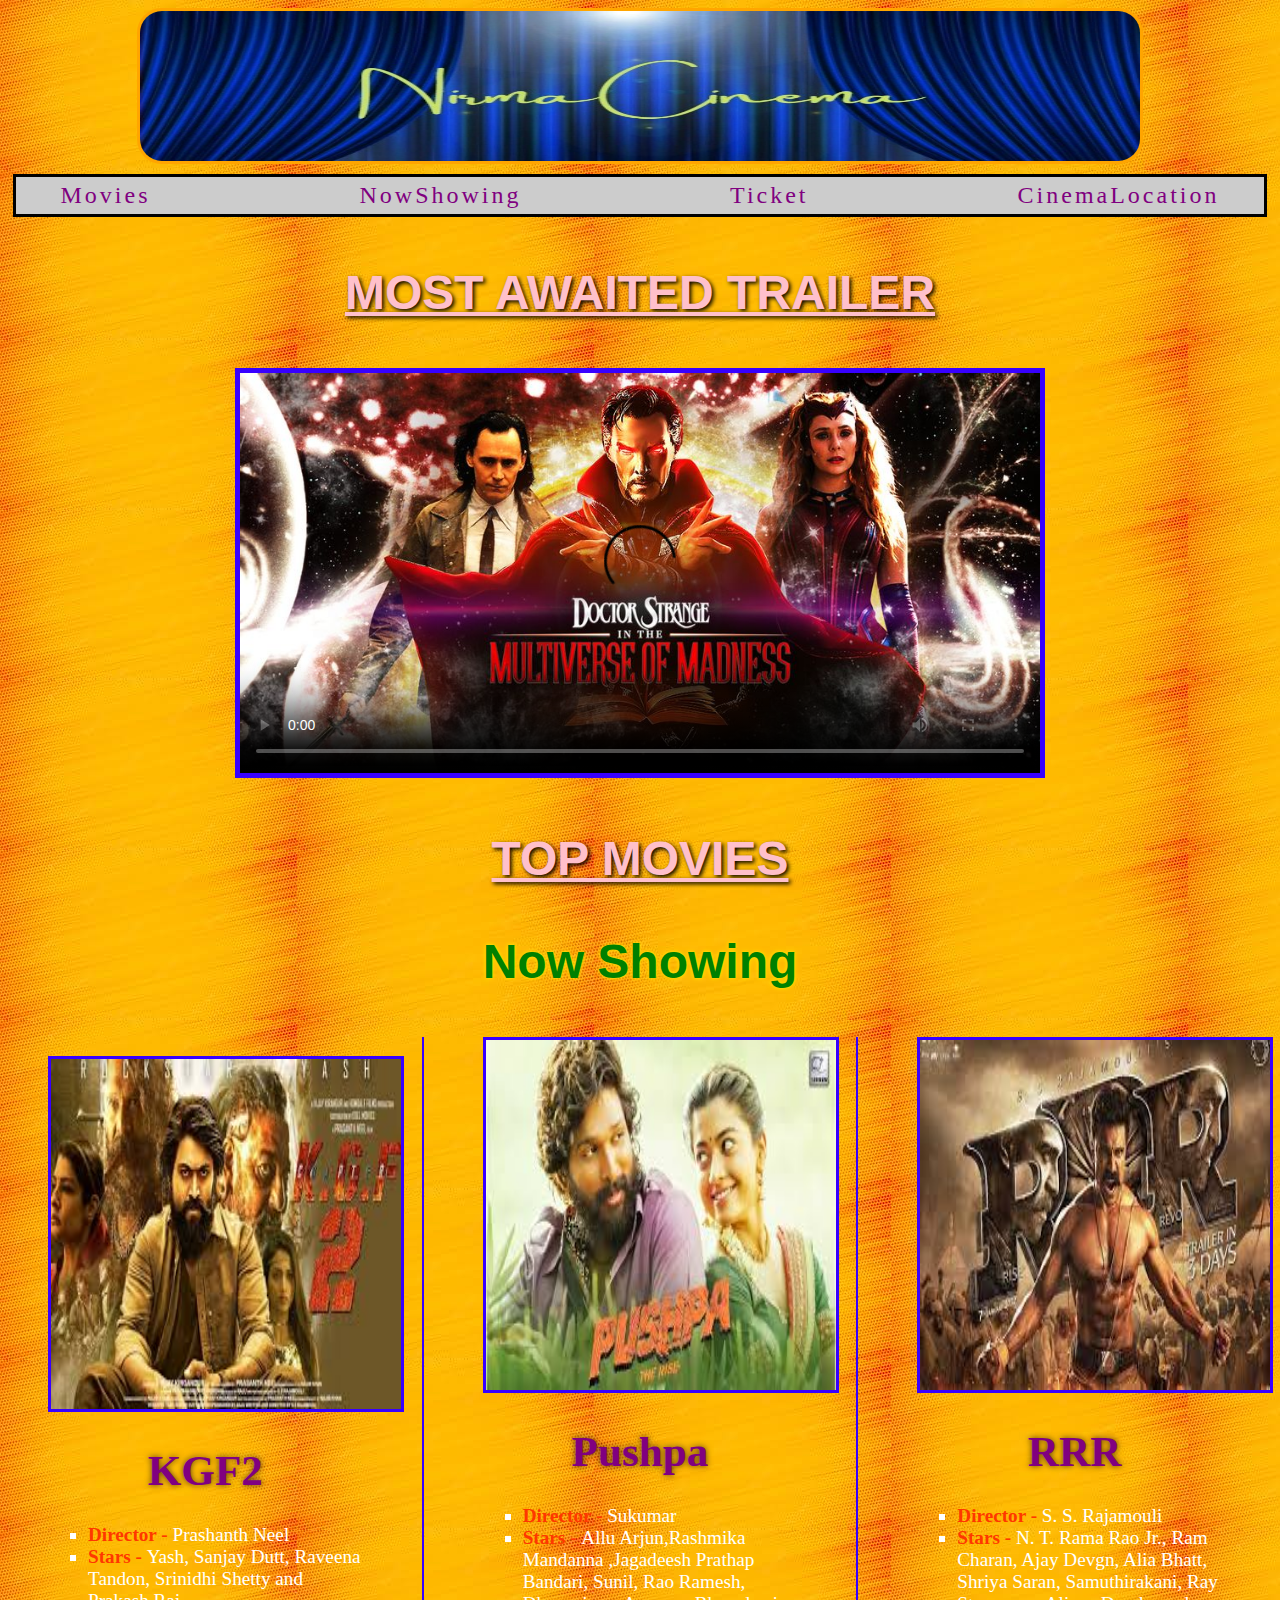
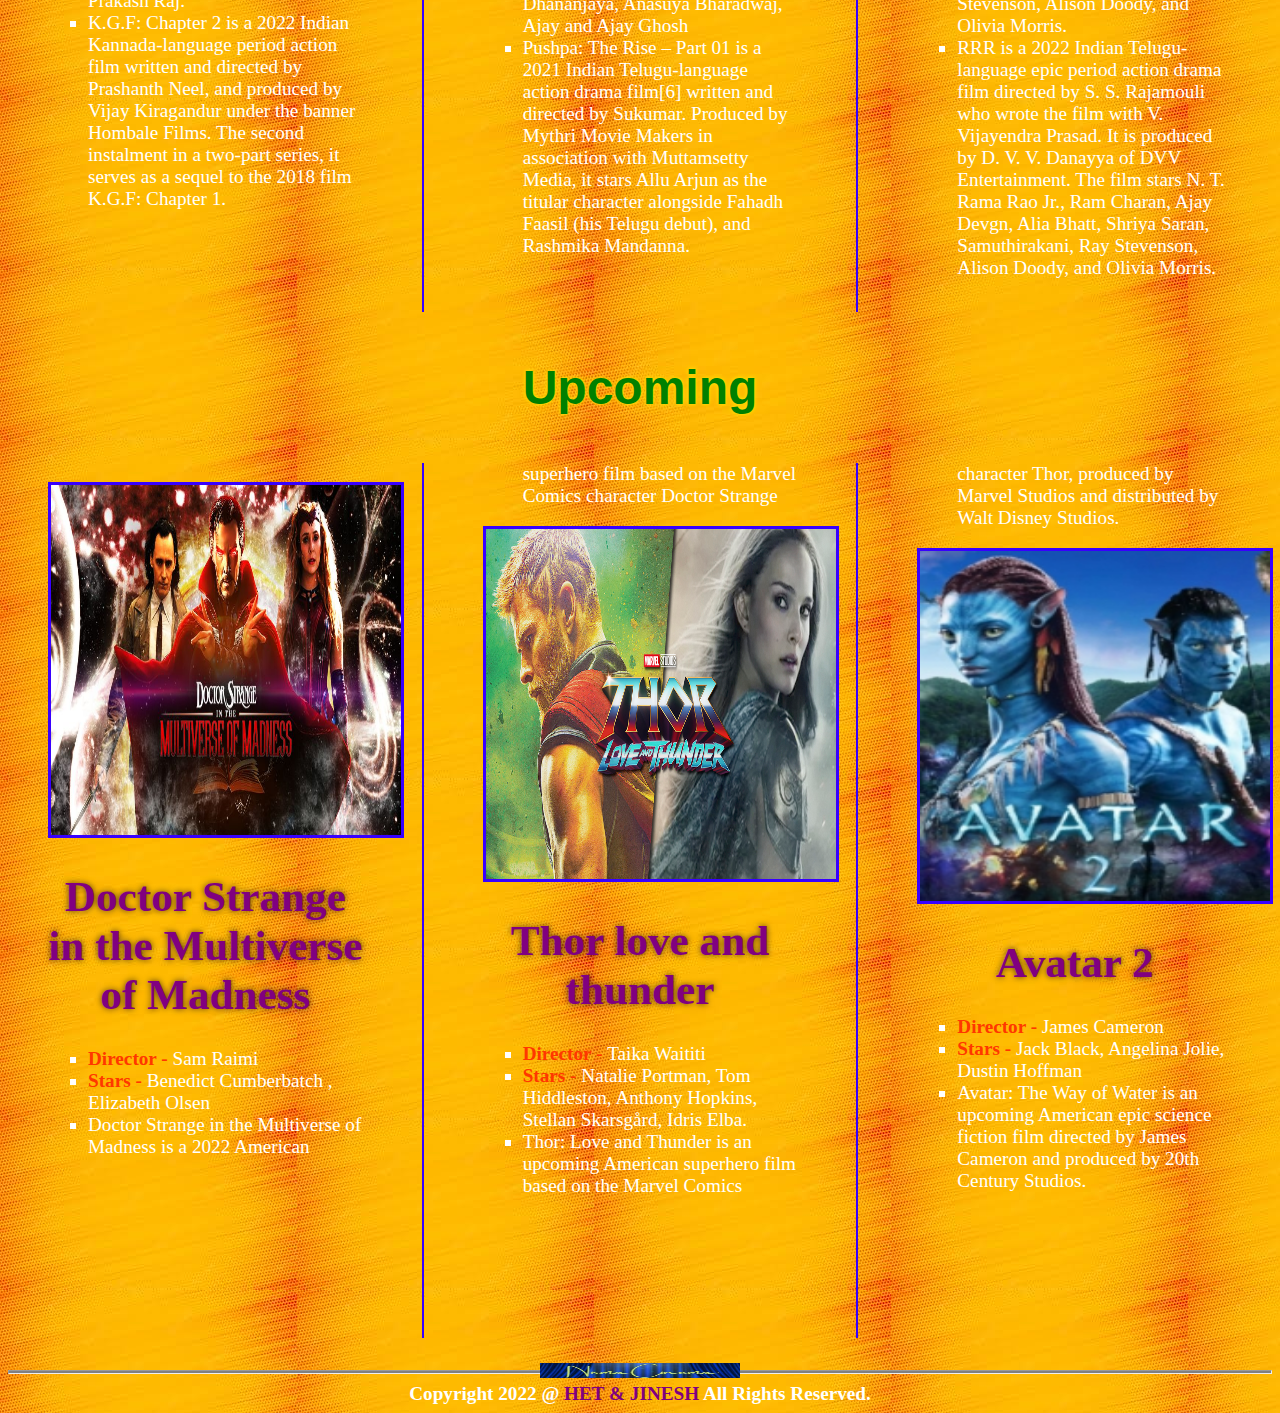
<file: Html/Index.html>
<!doctype html>

<html lang="en">
<head>
    <meta charset="UTF-8">
    <title>Animated Cinema</title>
    <link href="../CSS/CommonCSS.css" type="text/css" rel="stylesheet" />
    <link href="../CSS/MoviesCSS.css" type="text/css" rel="stylesheet" />
</head>
<body>
    <header>
        <img class="Banner" title="Banner" src="../Images/banner2.jpg" alt="Nirma Cinema Banner">
        <!--<iframe src="https://ia801400.us.archive.org/33/items/Q2_COMEDYCARTOON/custard_pie_capers.mp3" class="Music"></iframe>-->
    </header>
    <nav>
        <a href="Index.html" class="MoviesPage">Movies</a>
        <a href="NowShowing.html" class="NowShowingPage">NowShowing</a>
        <a href="TicketPage.html" class="TicketPage">Ticket</a>
        <a href="CinemaLocationPage.html" class="CinemaLocationPage">CinemaLocation</a>
    </nav>
    <p class="Heading1">Most Awaited Trailer</p>
    <video id="Trailer" height="460" width="810" controls poster="../Images/dr-strange-multi-verse-of-madness.jpg">
        <source src="https://www.youtube.com/watch?v=aWzlQ2N6qqg" type="video/mp4">
    </video>
    <br>
    <!--<input onclick="Unmute()" type="image" id="Unmute" src="../Images/icon-unmute.png" alt="UnMuteButton">
    <input onclick="Mute()" type="image" id="Mute" src="../Images/icon-mute.png" alt="MuteButton">
    <button onclick="Pause_Play()" type="button" id="Pause_Play">Pause Video</button>-->
    <p class="Heading1">Top Movies</p>
    <p class="Heading2">Now Showing</p>
    <div class="Movies">
        <figure>
            <a href="https://www.youtube.com/watch?v=Qah9sSIXJqk"><img title="KGF2" src="../Images/kgf2.jpg" alt="KGF2 Movie Poster" class="SizeofMoviePoster"></a>
            <figcaption>
                <h3 class="Heading3" onclick="ChangeVideo(0)"><a href="https://www.youtube.com/watch?v=Qah9sSIXJqk">KGF2</a></h3>
                    <ul>
                        <li><span class="SmallHeading">Director - </span>Prashanth Neel</li>
                        <li><span class="SmallHeading">Stars - </span>Yash, Sanjay Dutt, Raveena Tandon, Srinidhi Shetty and Prakash Raj.</li>
                        <li>K.G.F: Chapter 2 is a 2022 Indian Kannada-language period action film written and directed by Prashanth Neel, and produced by Vijay Kiragandur under the banner Hombale Films. The second instalment in a two-part series, it serves as a sequel to the 2018 film K.G.F: Chapter 1.</li>
                    </ul>
            </figcaption>
        </figure>
        <figure>
            <a href="https://www.youtube.com/watch?v=Gs9TQr1D9Ps"><img title="Pushpa" src="../Images/Pushpa.jpg" alt="Pushpa Movie Poster" class="SizeofMoviePoster"></a>
            <figcaption>
                <h3 class="Heading3" onclick="ChangeVideo(1)"><a href="https://www.youtube.com/watch?v=Gs9TQr1D9Ps">Pushpa</a></h3>
                    <ul>
                        <li><span class="SmallHeading">Director - </span>Sukumar</li>
                        <li><span class="SmallHeading">Stars - </span>Allu Arjun,Rashmika Mandanna ,Jagadeesh Prathap Bandari, Sunil, Rao Ramesh, Dhananjaya, Anasuya Bharadwaj, Ajay and Ajay Ghosh </li>
                        <li>Pushpa: The Rise – Part 01 is a 2021 Indian Telugu-language action drama film[6] written and directed by Sukumar. Produced by Mythri Movie Makers in association with Muttamsetty Media, it stars Allu Arjun as the titular character alongside Fahadh Faasil (his Telugu debut), and Rashmika Mandanna.</li>
                    </ul>
            </figcaption>
        </figure>
        <figure>
            <a href="https://www.youtube.com/watch?v=NgBoMJy386M"><img title="RRR" src="../Images/RRR.jpg" alt="RRR Movie Poster" class="SizeofMoviePoster"></a>
            <figcaption>
                <h3 class="Heading3" onclick="ChangeVideo(2)"><a href="https://www.youtube.com/watch?v=NgBoMJy386M">RRR</a></h3>
                    <ul>
                        <li><span class="SmallHeading">Director - </span>S. S. Rajamouli</li>
                        <li><span class="SmallHeading">Stars - </span>N. T. Rama Rao Jr., Ram Charan, Ajay Devgn, Alia Bhatt, Shriya Saran, Samuthirakani, Ray Stevenson, Alison Doody, and Olivia Morris.</li>
                        <li>RRR is a 2022 Indian Telugu-language epic period action drama film directed by S. S. Rajamouli who wrote the film with V. Vijayendra Prasad. It is produced by D. V. V. Danayya of DVV Entertainment. The film stars N. T. Rama Rao Jr., Ram Charan, Ajay Devgn, Alia Bhatt, Shriya Saran, Samuthirakani, Ray Stevenson, Alison Doody, and Olivia Morris.</li>
                    </ul>
            </figcaption>
        </figure>
    </div>
    <p class="Heading2">Upcoming</p>
    <div class="Movies">
        <figure>
            <a href="https://www.youtube.com/watch?v=aWzlQ2N6qqgr"><img title="Doctor Strange in the Multiverse of Madness" src="../Images/dr-strange-multi-verse-of-madness.jpg" alt="Doctor Strange in the Multiverse of Madness Movie Poster" class="SizeofMoviePoster"></a>
            <figcaption>
                <h3 onclick="ChangeVideo(3)"><a href="https://www.youtube.com/watch?v=aWzlQ2N6qqgr">Doctor Strange in the Multiverse of Madness</a></h3>
                    <ul>
                        <li><span class="SmallHeading">Director - </span>Sam Raimi</li>
                        <li><span class="SmallHeading">Stars - </span> Benedict Cumberbatch , Elizabeth Olsen </li>
                        <li>Doctor Strange in the Multiverse of Madness is a 2022 American superhero film based on the Marvel Comics character Doctor Strange</li>
                    </ul>
            </figcaption>
        </figure>
        <figure>
            <a href="https://youtu.be/tgB1wUcmbbw"><img title="Thor love and thunder" src="../Images/thorloveandthunder.jpg" alt="Thor love and thunder" class="SizeofMoviePoster"></a>
            <figcaption>
                <h3 onclick="ChangeVideo(4)"><a href="https://youtu.be/tgB1wUcmbbw">Thor love and thunder</a></h3>
                    <ul>
                        <li><span class="SmallHeading">Director - </span>Taika Waititi</li>
                        <li><span class="SmallHeading">Stars - </span>Natalie Portman, Tom Hiddleston, Anthony Hopkins, Stellan Skarsgård, Idris Elba.</li>
                        <li>Thor: Love and Thunder is an upcoming American superhero film based on the Marvel Comics character Thor, produced by Marvel Studios and distributed by Walt Disney Studios.</li>
                    </ul>
            </figcaption>
        </figure>
        <figure>
            <a href="https://youtu.be/MknKGdvuYKo"><img title="Avatar2" src="../Images/avatar2.jpg" alt="Avatar2" class="SizeofMoviePoster"></a>
            <figcaption>
                <h3 onclick="ChangeVideo(10)"><a href="https://youtu.be/MknKGdvuYKo">Avatar 2</a></h3>
                    <ul>
                        <li><span class="SmallHeading">Director - </span>James Cameron</li>
                        <li><span class="SmallHeading">Stars - </span>Jack Black, Angelina Jolie, Dustin Hoffman</li>
                        <li>Avatar: The Way of Water is an upcoming American epic science fiction film directed by James Cameron and produced by 20th Century Studios.</li>
                    </ul>
            </figcaption>
        </figure>
    </div>
    <footer>
        <div class="Logo">
            <img class="Logo" title="Logo" src="../Images/logo1.jpg" alt="Nirma Cinema Logo">
        </div>
        <hr>Copyright 2022 @ <a href="DesignPage.html">HET & JINESH</a> All Rights Reserved.
    </footer>
    <script src="../JavaScript/Index.js"></script>
</body>
</html>
</file>
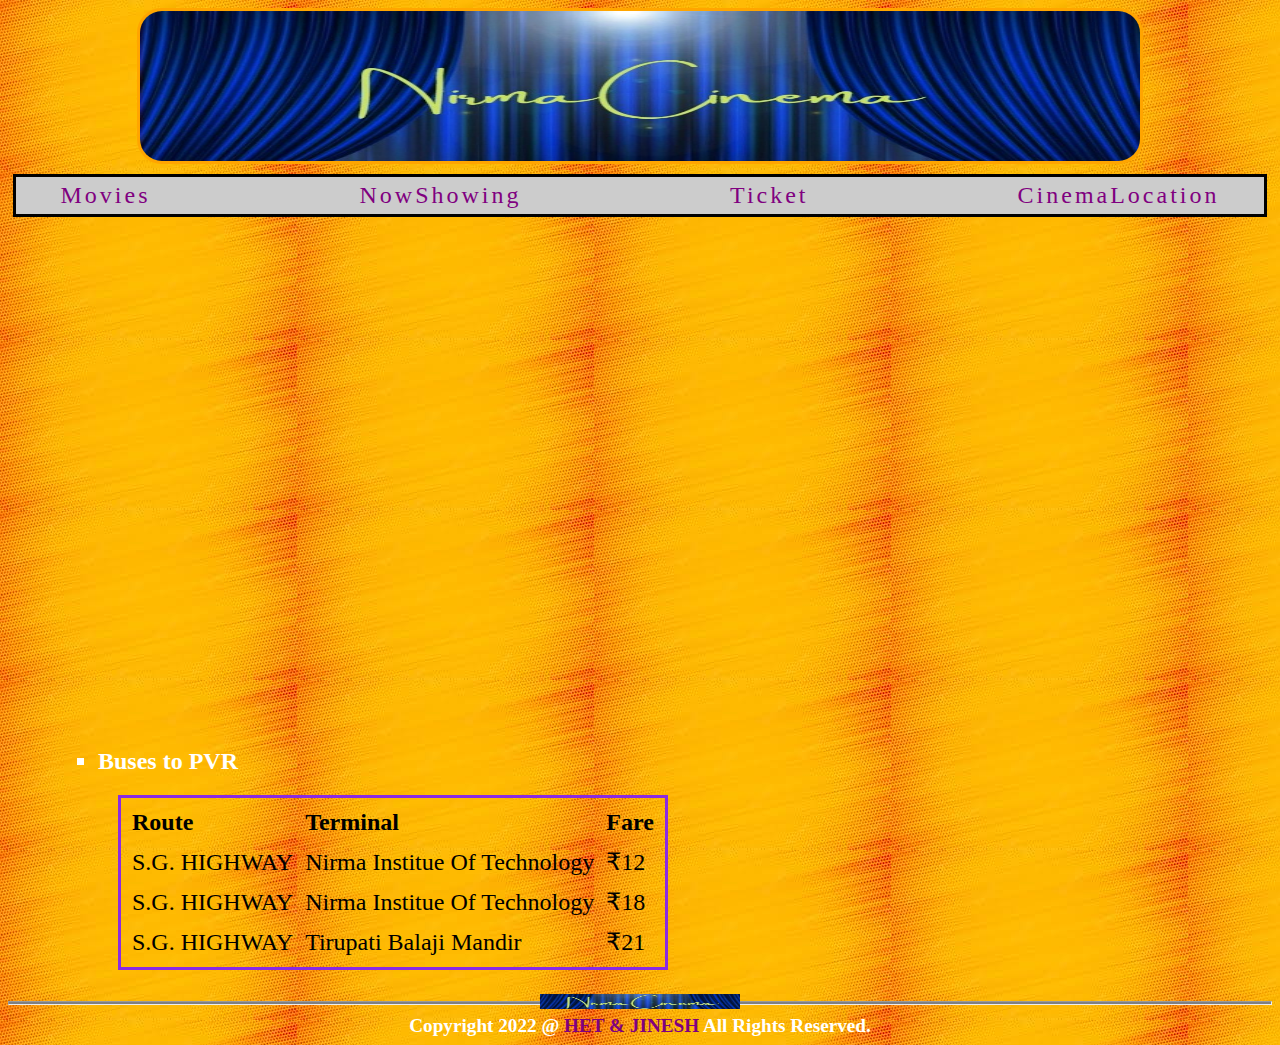
<file: Html/CinemaLocationPage.html>
<!doctype html>

<html lang="en">
<head>
    <meta charset="UTF-8">
    <title>Cinema Location</title>
    <link href="../CSS/CommonCSS.css" type="text/css" rel="stylesheet" />
    <link href="../CSS/CinemaLocationCSS.css" type="text/css" rel="stylesheet" />
</head>
<body>
    <header>
        <img class="Banner" title="Banner" src="../Images/banner2.jpg" alt="Animated Cinema Banner">
    </header>
    <nav>
        <a href="Index.html" class="MoviesPage">Movies</a>
        <a href="NowShowing.html" class="NowShowingPage">NowShowing</a>
        <a href="TicketPage.html" class="TicketPage">Ticket</a>
        <a href="CinemaLocationPage.html" class="CinemaLocationPage">CinemaLocation</a>
    </nav>
    <br>
    <iframe src="https://www.google.com/maps/embed?pb=!1m14!1m8!1m3!1d14685.258821052677!2d72.5159614!3d23.0489212!3m2!1i1024!2i768!4f13.1!3m3!1m2!1s0x0%3A0xe7b581adee84b98d!2sThe%20Acropolis!5e0!3m2!1sen!2sin!4v1651603171402!5m2!1sen!2sin" width="600" height="450" style="border:0;" allowfullscreen="" loading="lazy" referrerpolicy="no-referrer-when-downgrade"></iframe>
        <ul>
            <!--<li>
                MTR
                <p class="Detail">
                    Take N1 exit from East TST MTR Station and Follow directions as shown in the map.
                </p>
            </li>
            <li>
                Taxi
                <p class="Detail">
                    3/F, K11 Mall, 18 Hanoi Rd, Hong Kong    
                </p>
            </li>-->
            <li>
                Buses to PVR 
                    <table>
                        <tr>
                            <th>Route</th>
                            <th>Terminal</th>
                            <th>Fare</th>
                        </tr>
                        <tr>
                            <td>S.G. HIGHWAY</td>
                            <td>Nirma Institue Of Technology</td>
                            <td>₹12</td>
                        </tr>
                        <tr>
                            <td>S.G. HIGHWAY</td>
                            <td>Nirma Institue Of Technology</td>
                            <td>₹18</td>
                        </tr>
                        <tr>
                            <td>S.G. HIGHWAY</td>
                            <td>Tirupati Balaji Mandir</td>
                            <td>₹21</td>
                        </tr>
                        <!--<tr>
                            <td>208</td>
                            <td>BroadCast Drive</td>
                            <td>8.1$</td>
                        </tr>
                        <tr>
                            <td>41A</td>
                            <td>Cheung On</td>
                            <td>8.9$</td>
                        </tr>
                        <tr>
                            <td>81C</td>
                            <td>Yiu On</td>
                            <td>8.9$</td>
                        </tr>
                        <tr>
                            <td>98D</td>
                            <td>Hang Hau(North)</td>
                            <td>9.9$</td>
                        </tr>
                        <tr>
                            <td>234X</td>
                            <td>Bayview Garden</td>
                            <td>8.9$</td>
                        </tr>
                        <tr>
                            <td>270A</td>
                            <td>Sheung Shui</td>
                            <td>14.8$</td>
                        </tr>
                        <tr>
                            <td>281M</td>
                            <td>Sun Tin Wai</td>
                            <td>5.1$</td>
                        </tr>-->
                    </table>
            </li>
        </ul>
     <footer>
        <div class="Logo">
            <img class="Logo" title="Logo" src="../Images/logo1.jpg" alt="Nirma Cinema Logo">
        </div>
        <hr>Copyright 2022 @ <a href="DesignPage.html">HET & JINESH</a> All Rights Reserved.
    </footer>
</body>
</html>
</file>
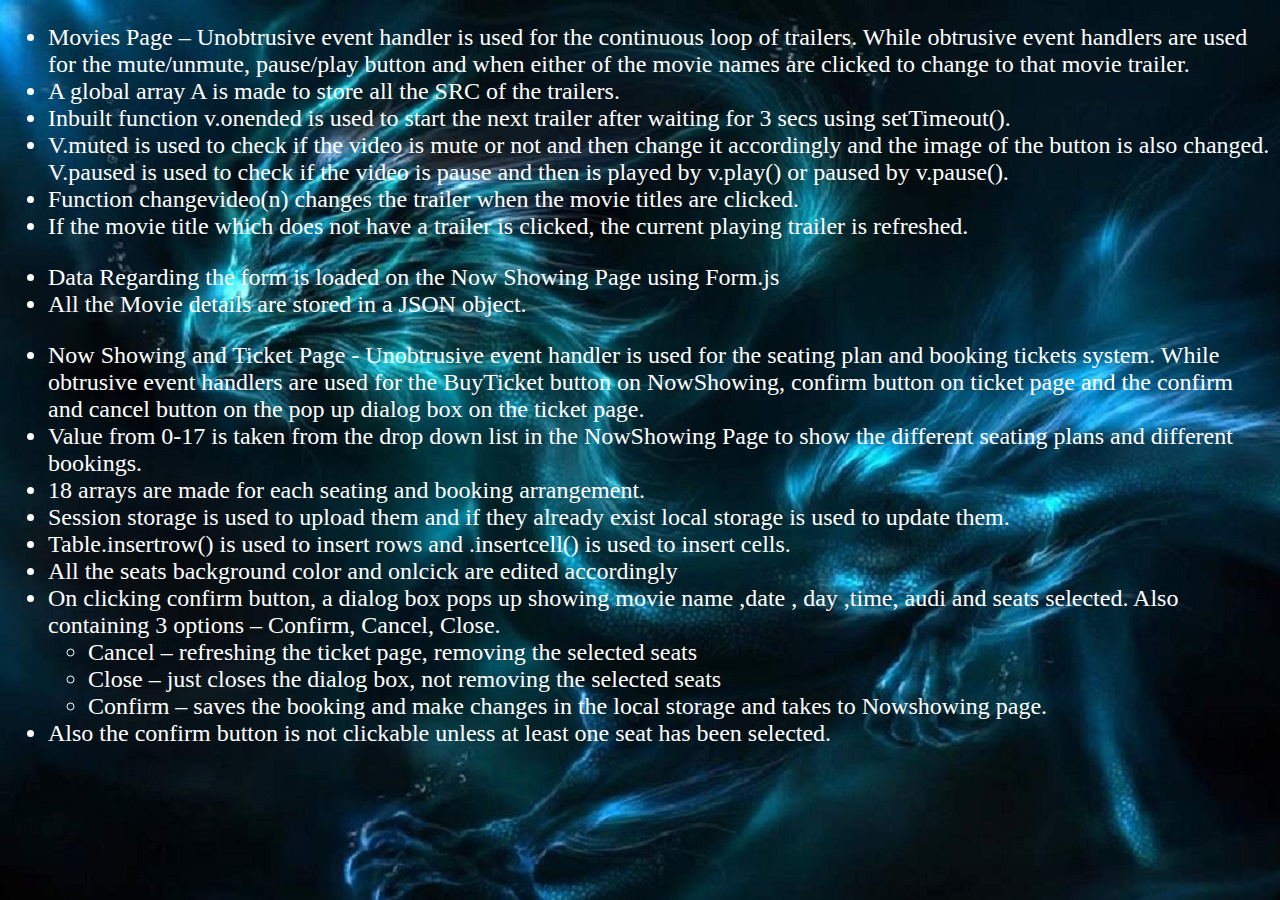
<file: Html/DesignPage.html>
<!doctype html>

<html lang="en">
<head>
    <meta charset="UTF-8">
    <title>Design Page</title>
    <style>
        html {
            font-size: 150%;
            font-weight: 500;
            color: white;
            background-image: url('../Images/wallpaper.jpg');
        }   
    </style>
</head>
<body>
    <ul>
        <li>Movies Page – Unobtrusive event handler is used for the continuous loop of trailers. While obtrusive event handlers are used for the mute/unmute, pause/play button and when either of the movie names are clicked to change to that movie trailer.</li>
        <li>A global array A is made to store all the SRC of the trailers.</li>
        <li>Inbuilt function v.onended is used to start the next trailer after waiting for 3 secs using setTimeout().</li>
        <li>V.muted is used to check if the video is mute or not and then change it accordingly and the image of the button is also changed. V.paused is used to check if the video is pause and then is played by v.play() or paused by v.pause().</li>
        <li>Function changevideo(n) changes the trailer when the movie titles are clicked.</li>
        <li>If the movie title which does not have a trailer is clicked, the current playing trailer is refreshed.</li>
    </ul>
    <ul>
        <li>Data Regarding the form is loaded on the Now Showing Page using Form.js</li>
        <li>All the Movie details are stored in a JSON object.</li>
    </ul>
    <ul>
        <li>Now Showing and Ticket Page - Unobtrusive event handler is used for the seating plan and booking tickets system. While obtrusive event handlers are used for the BuyTicket button on NowShowing, confirm button on ticket page and the confirm and cancel button on the pop up dialog box on the ticket page.</li>
        <li>Value from 0-17 is taken from the drop down list in the NowShowing Page to show the different seating plans and different bookings.</li>
        <li>18 arrays are made for each seating and booking arrangement.</li>
        <li>Session storage is used to upload them and if they already exist local storage is used to update them.</li>
        <li>Table.insertrow() is used to insert rows  and .insertcell() is used to insert cells.</li>
        <li>All the seats background color and onlcick  are edited accordingly</li>
        <li>On clicking confirm button, a dialog box pops up showing movie name ,date , day ,time, audi and seats selected. Also containing 3 options – Confirm, Cancel, Close.
        <ul>
            <li>Cancel – refreshing the ticket page, removing the selected seats</li>
            <li>Close – just closes the dialog box, not removing the selected seats</li>
            <li>Confirm – saves the booking and make changes in the local storage and takes to Nowshowing page.</li>
        </ul>
        </li>
        <li>Also the confirm button is not clickable unless at least one seat has been selected.</li>
    </ul>
    <!--
    <ul>
        <li>The Theme of the cinema is animated. Website wallpaper, music, movies and font is selected according to the theme.</li>
        <li>There are 5 HTML pages and 5 external CSS sheets.</li>
        <li>1 CSS sheet is common for all pages except the design page. While the remaining 4 CSS sheets have been designed per page requirements. There is also an embedded CSS in the Design Page.</li>
        <li>Common CSS includes the banner, navigation, footer, logo and common styling effects for text, button, hyperlinks, etc.</li>
        <li>In the all the pages, text used for information is cursive, white and has a standard font size.</li>
        <li>The Banner has animation and transition effect . The music is put using iframe but its hidden using CSS.</li>
        <li>Footer contains the logo on top of the horizontal line and has the link to the design page.</li>
        <li>
            Movies Page
            <ul>
                <li>Iframe is used to get the trailer and heading 1 and 2 are used from Common CSS.</li>
                <li>Shadow effect and glowing effect is used for heading and movie names.</li>
                <li>Multi col is used to align the 3 movies side by side.</li>
                <li>Unordered list is used for movie description which is formatted in common CSS.</li>
                <li>A link is used on now showing movies to take to the specific movie in the NowShowing Page.</li>
            </ul>
        </li>   
        <li>
            Now Showing
            <ul>
                <li>Form is used to take the user to the ticket page when he clicks on any buy ticket button.</li>
                <li>Relative Positioning is used to align the movies and the movie booking details</li>
                <li>Drop down list, is more appealing using background, border and other attributes.</li>
                <li>Every booking details about the movie is put inside the box using fieldset.</li>
            </ul>
        </li>
        <li>
            Ticket Page
            <ul>
                <li>Heading 1 and 2 are used for movie name and movie details from Common CSS.</li>
                <li>Table is used to show the seating plan.</li>
                <li>Gradient effect and colspan is used on the Screen.</li>
                <li>All seats are given different color according to availability and hover effect has also been used.</li>
                <li>Attributes like padding, margin and border-spacing are used to enhance the appearance.</li>
                <li>Relative Positioning is used to position the info about the seats and confirm button has the same formatting as previous buttons</li>
            </ul>
        </li>
        <li>
            Cinema Location Page
            <ul>
                <li>Iframe is used to put the map which shows the location of the cinema hall.</li>
                <li>Again unordered list is used to describe the different ways in which u can reach the place and its formatting is done in Common CSS.</li>
                <li>Another table is used input some common bus routes to East TST.</li>
            </ul>
        </li>
        <li>
            References Used
            <ul>
                <li>https://www.canva.com/create/banners/ - was used to create the banner</li>
                <li>http://www4.flamingtext.com/All-Logos - create the logo</li>
                <li>https://en.wikipedia.org/wiki/List_of_bus_routes_in_Hong_Kong - get the bus routes</li>
                <li>https://support.google.com/maps/answer/3045850?hl=en – get my cinema location</li>
                <li>https://ia801400.us.archive.org/33/items/Q2_COMEDYCARTOON/custard_pie_capers.mp3 - background music</li>
            </ul>
        </li>
    </ul>
    -->
</body>
</html>
</file>
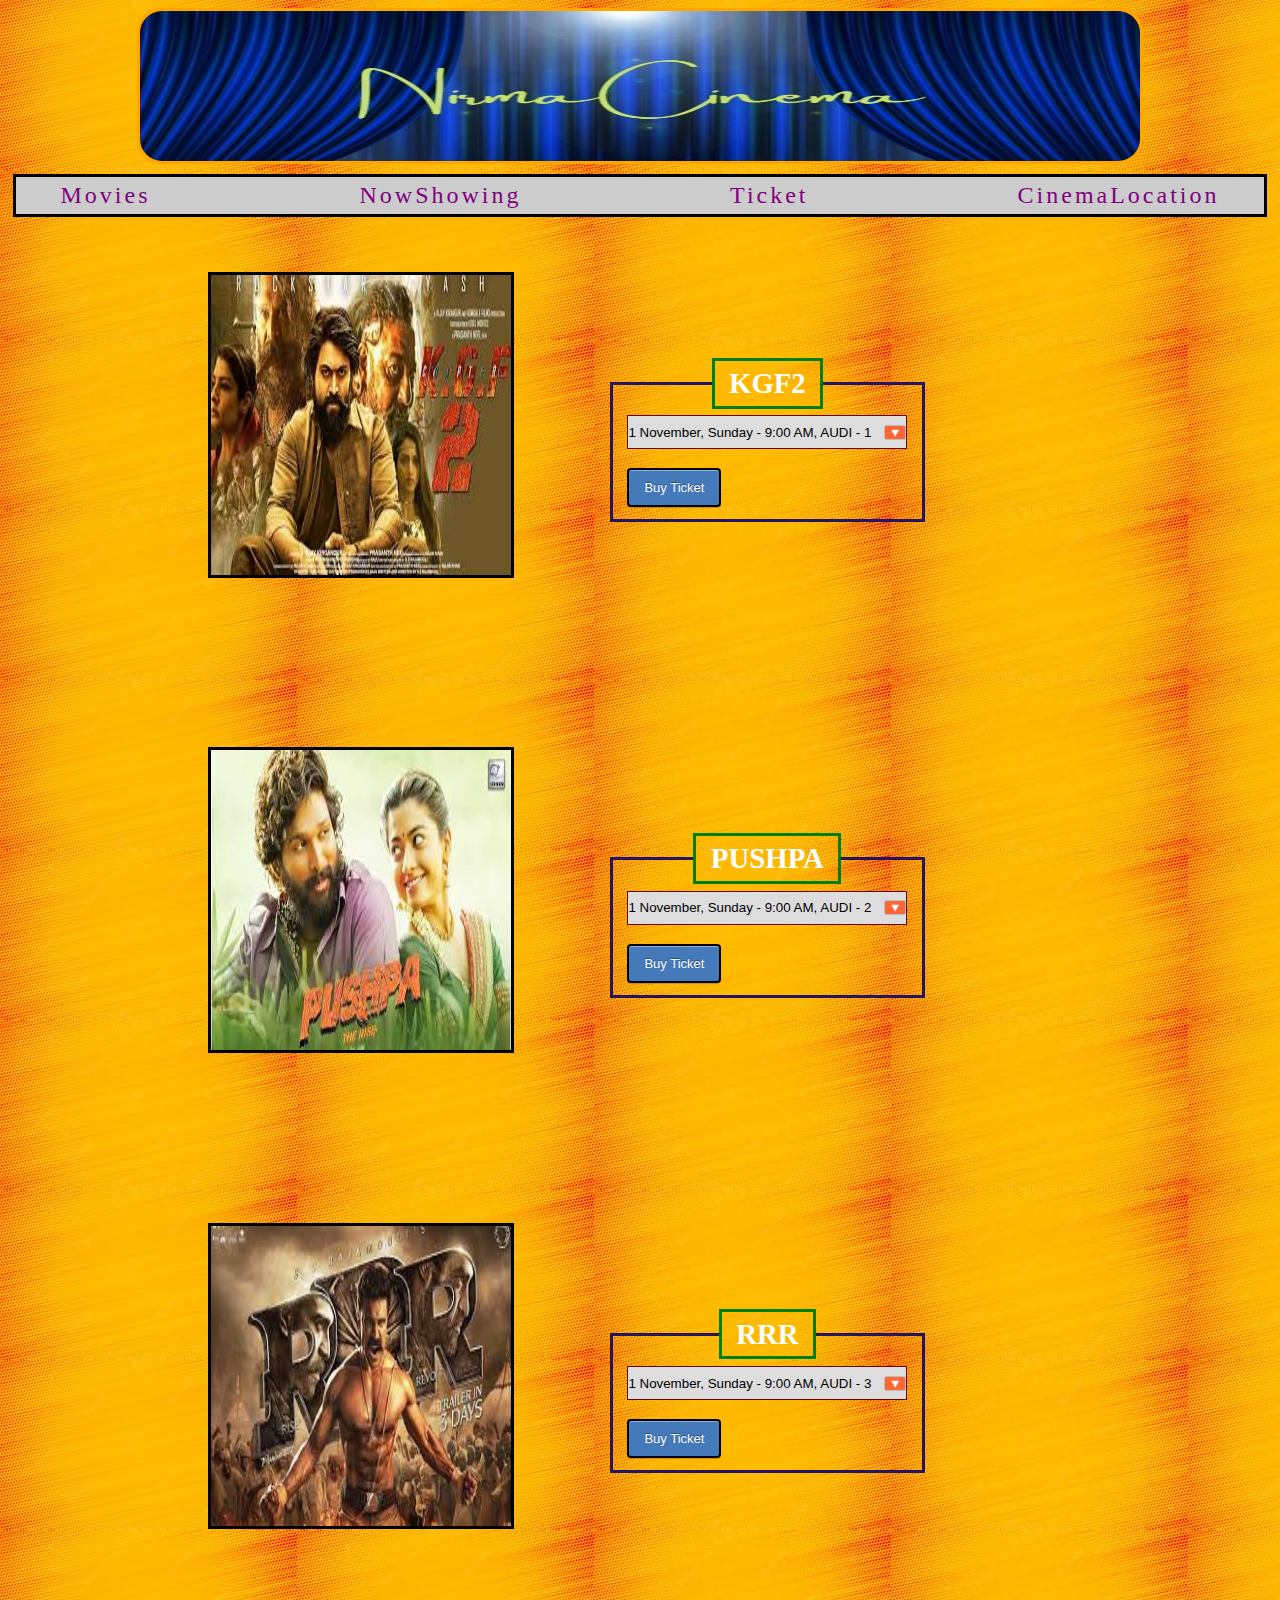
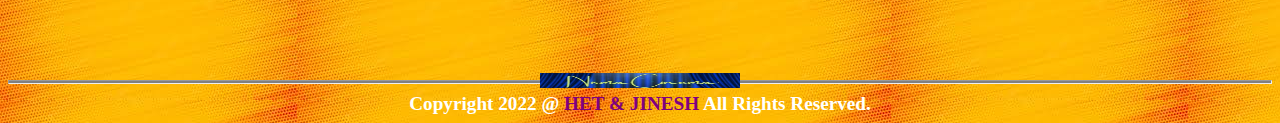
<file: Html/NowShowing.html>
<!doctype html>

<html lang="en">
<head>
    <meta charset="UTF-8">
    <title>Now Showing</title>
    <link href="../CSS/CommonCSS.css" type="text/css" rel="stylesheet" />
    <link href="../CSS/NowShowingCSS.css" type="text/css" rel="stylesheet" />
</head>
<body>
    <header>
        <img class="Banner" title="Banner" src="../Images/banner2.jpg" alt="Animated Cinema Banner">
        <iframe src="https://ia801400.us.archive.org/33/items/Q2_COMEDYCARTOON/custard_pie_capers.mp3" class="Music"></iframe>
    </header>
    <nav>
        <a href="Index.html" class="MoviesPage">Movies</a>
        <a href="NowShowing.html" class="NowShowingPage">NowShowing</a>
        <a href="TicketPage.html" class="TicketPage">Ticket</a>
        <a href="CinemaLocationPage.html" class="CinemaLocationPage">CinemaLocation</a>
    </nav>
    <form action="TicketPage.html" method=post class="form">
        <img title="KGF2" src="../Images/kgf2.jpg" alt="KGF2 Poster" id="KGF2">
        <fieldset>
        <legend></legend>
        <select name="Timing" id="Timing1">
        </select>
        <p></p>
        <input type="submit" name="BuyTicket" value="Buy Ticket" onclick="MovieData(1)">
        </fieldset>    
        <img title="Pushpa" src="../Images/Pushpa.jpg" alt="Pushpa" id="Pushpa">
        <fieldset>
        <legend></legend>
        <select name="Timing" id="Timing2">
        </select>
        <p></p>
        <input type="submit" name="BuyTicket" value="Buy Ticket" onclick="MovieData(2)">
        </fieldset>
        <img title="RRR" src="../Images/RRR.jpg" alt="RRR Poster" id="RRR">
        <fieldset>
        <legend></legend>
        <select name="Timing" id="Timing3">
        </select>
        <p></p>
        <input type="submit" name="BuyTicket" value="Buy Ticket" onclick="MovieData(3)">
        </fieldset>
    </form>
     <footer>
        <div class="Logo">
            <img class="Logo" title="Logo" src="../Images/logo1.jpg" alt="Nirma Cinema Logo">
        </div>
        <hr>Copyright 2022 @ <a href="DesignPage.html">HET & JINESH</a> All Rights Reserved.
    </footer>
     <script src="../JavaScript/Form.js"></script>
     <script src="../JavaScript/BookingSystem.js"></script>
</body>
</html>
</file>
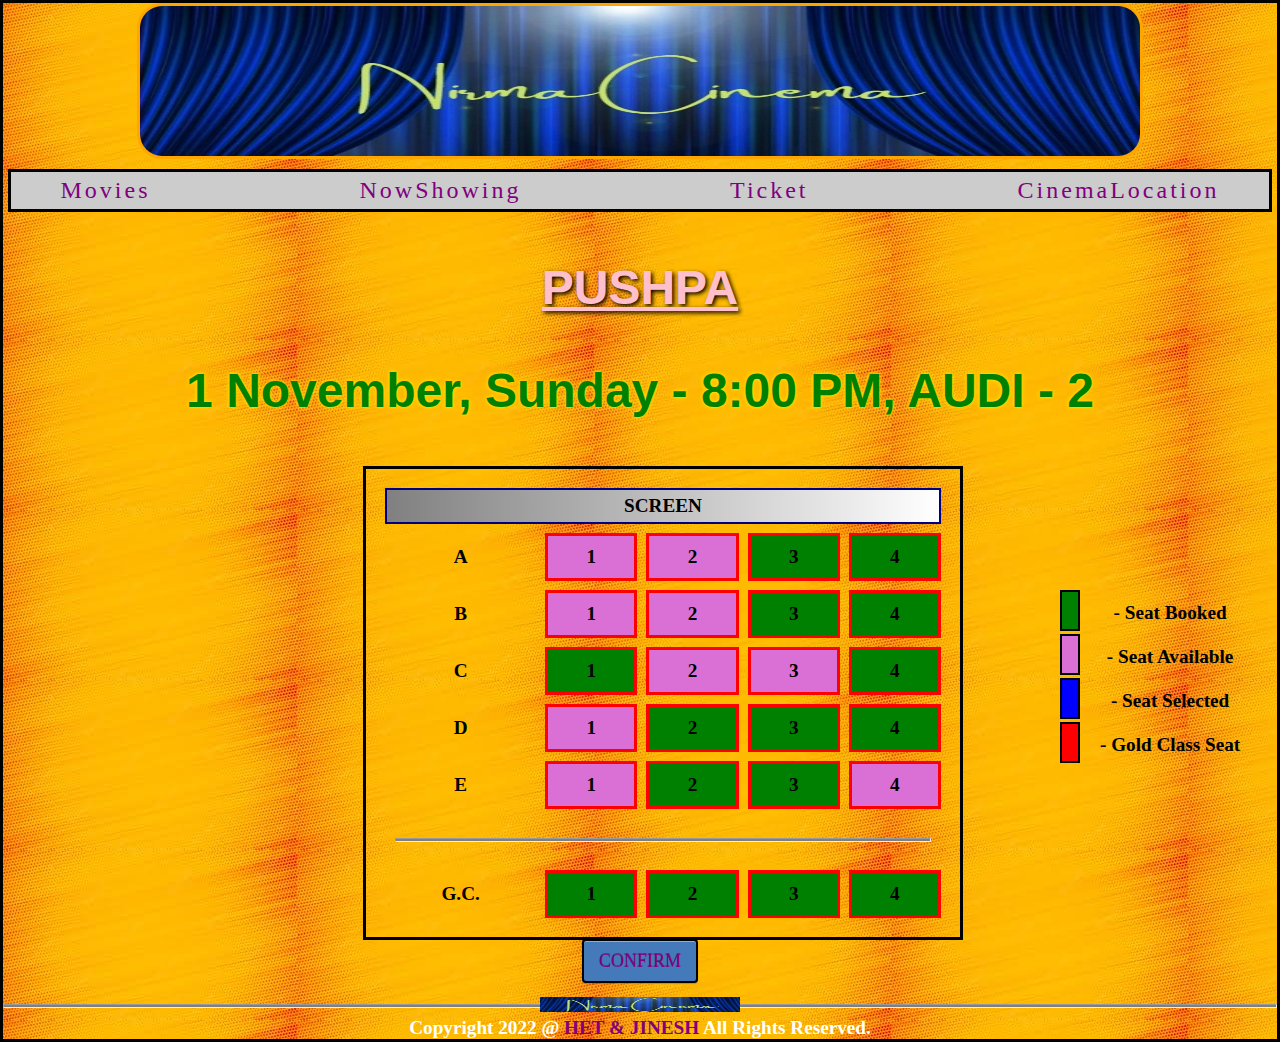
<file: Html/TicketPage.html>
<!doctype html>

<html lang="en">
<head>
    <meta charset="UTF-8">
    <title>Ticket Page</title>
    <link href="../CSS/CommonCSS.css" type="text/css" rel="stylesheet" />
    <link href="../CSS/TicketPageCSS.css" type="text/css" rel="stylesheet" />
</head>
<body>
    <header>
        <img class="Banner" title="Banner" src="../Images/banner2.jpg" alt="Animated Cinema Banner">
        <iframe src="https://ia801400.us.archive.org/33/items/Q2_COMEDYCARTOON/custard_pie_capers.mp3" class="Music"></iframe>
    </header>
    <nav>
        <a href="Index.html" class="MoviesPage">Movies</a>
        <a href="NowShowing.html" class="NowShowingPage">NowShowing</a>
        <a href="TicketPage.html" class="TicketPage">Ticket</a>
        <a href="CinemaLocationPage.html" class="CinemaLocationPage">CinemaLocation</a>
    </nav>
	<div id="Block">
    <p class="Heading1" id="Heading1"></p>
    <p class="Heading2" id="Heading2"></p>
    <table id="Seats">
        <thead>
            <tr>
                <th colspan=5>SCREEN</th>
            </tr>
        </thead>
		<tbody>
            <tr>
                <td class="RowAlpha" colspan=5><hr></td>
            </tr>
        </tbody>
        <tfoot>
            <tr>
                <td class="RowAlpha">G.C.</td>
                <td class="GoldSeat" id="G.C.1">1</td>
                <td class="GoldSeat" id="G.C.2">2</td>
                <td class="GoldSeat" id="G.C.3">3</td>
                <td class="GoldSeat" id="G.C.4">4</td>
            </tr>
        </tfoot>
    </table>
    <div class="InfoAboutSeats">
        <span class="BoxColor1"></span>
        <span class="Info"> - Seat Booked</span>
        <span class="BoxColor2"></span>
        <span class="Info"> - Seat Available</span>
        <span class="BoxColor3"></span>
        <span class="Info"> - Seat Selected</span>
        <span class="BoxColor4"></span>
        <span class="Info"> - Gold Class Seat</span>
    </div>
    <a href="#Ticket" onclick="Display()" class="button" id="button">CONFIRM</a>
    <div id="Ticket" class="Ticket">
	<div>
		<a href="#close" title="Close" class="close">X</a>
		<p id="Name" class="TicketStyle">Movie Name</p>
        <p id="Timing" class="TicketStyle">Movie Timing</p>
        <p id="Seat" class="TicketStyle">Seats - </p>
        <input type="submit" name="Confirm" value="Confirm" onclick="Confirm()">
        <input type="submit" name="Cancel" value="Cancel" onclick="Cancel()">
	</div>
    </div>
	</div>
     <footer>
        <div class="Logo">
            <img class="Logo" title="Logo" src="../Images/logo1.jpg" alt="Nirma Cinema Logo">
        </div>
        <hr>Copyright 2022 @ <a href="DesignPage.html">HET & JINESH</a> All Rights Reserved.
    </footer>
     <script src="../JavaScript/BookingSystem.js"></script>
</body>
</html>
</file>
<file: CSS/CommonCSS.css>
html {
    text-align: center;
    background-image: url('../Images/bg.jpg');
    font-size: larger;
    font-weight: 400;
}

.Music {
    display: none;
}

a {
    text-decoration: none;
}

.Banner {
   height: 150px;
   width: 1000px;
   transition: width 2s;
   -webkit-transition: width 2s;
   -webkit-animation-name: tilt; 
    -webkit-animation-duration: 4s; 
    animation-name: tilt;
    animation-duration: 4s;
    border-radius: 25px;
    border: solid orange;
}

@-webkit-keyframes tilt {
    from {transform: rotate(4deg);}
    to {transform: rotate(0deg);}
}

@keyframes tilt {
    from {transform: rotate(4deg);}
    to {transform: rotate(0deg);}
}

.Banner:hover {
    width: 1300px;
}

a:link {
    color: purple;
}

a:hover {
    color: rgb(255, 0, 0);
}

a:active {
    color: rgb(4, 74, 7);
}

nav {
    word-spacing: 200px;
    font-family: fantasy;
    font-size: x-large;
    background-color: #CCCCCC;
    border: 3px solid;
    letter-spacing: 3px;
    margin: 5px;
    padding-top: 5px;
    padding-bottom: 5px;
}

.Heading1 {
   font-weight: 900;
   font-size: 250%;
   color: pink;
   text-shadow: 2px 2px 4px #000000;
   text-decoration: underline;
   font-family: sans-serif;
   text-transform: uppercase;
}

.Heading2 {
    clear: left;
    font-weight: 600;
    font-size: 250%;
    text-shadow: 0 0 3px #FFDF00, 0 0 5px #FFDF00;
    font-family: sans-serif;
    color: green;
}

ul {
   list-style:square;
   font-family: cursive;
   text-align: left;
   color: white;
}

div.Logo {
    position: relative;
    top: 23px;
    clear: left;
}

img.Logo {
    height: 15px;
    width: 200px;
}

footer {
    font-weight: bold;
    color: white;
}

hr {
    background-color: grey;
    height: 2px;
}

input,button{
    font-size: small;
    padding: 10px 15px;
    background: #4479BA;
    color: #FFF;
    -webkit-border-radius: 4px;
    -moz-border-radius: 4px;
    border-radius: 4px;
    border: solid 2px black;
    text-shadow: 0 -1px 0 rgba(0, 0, 0, 0.4);
    -webkit-box-shadow: inset 0 1px 0 rgba(255, 255, 255, 0.4), 0 1px 1px rgba(0, 0, 0, 0.2);
    -moz-box-shadow: inset 0 1px 0 rgba(255, 255, 255, 0.4), 0 1px 1px rgba(0, 0, 0, 0.2);
    box-shadow: inset 0 1px 0 rgba(255, 255, 255, 0.4), 0 1px 1px rgba(0, 0, 0, 0.2);
}

input:hover, input:focus {
    background: #356094;
    border: solid 2px white;
    text-decoration: none;
}

input:active {
    -webkit-box-shadow: inset 0 1px 4px rgba(0, 0, 0, 0.6);
    -moz-box-shadow: inset 0 1px 4px rgba(0, 0, 0, 0.6);
    box-shadow: inset 0 1px 4px rgba(0, 0, 0, 0.6);
    background: #2E5481;
    border: solid 1px #203E5F;
}

footer > a {
    color: pink;
}
</file>
<file: CSS/MoviesCSS.css>
.MoviesPage {
   pointer-events: none;
   cursor: default;
}

#Trailer {
   border: solid rgb(55, 0, 255);
   border-width: 5px;
   width: 800px;
   height: 400px;
}

.SizeofMoviePoster {
   height: 350px;
   width: 350px;
   border: solid rgb(55, 0, 255);
} 

.Movies {
   height: 875px;
   -webkit-column-count: 3;
   -moz-column-count: 3; 
   column-count: 3;
   -webkit-column-gap: 40px; 
   -moz-column-gap: 40px; 
   column-gap: 40px;
   -webkit-column-rule: 2px solid rgb(55, 0, 255); 
   -moz-column-rule: 2px solid rgb(55, 0, 255); 
   column-rule: 2px solid rgb(55, 0, 255);
}

h3, h3 > a {
    text-align: center;
    color: rgba(92, 9, 224, 0.7);
    font-family: serif;
    text-shadow: 0px 0px 6px rgba(11, 1, 26, 0.7);
    font-size:150%;
}

.SmallHeading {
   font-weight: bold;
   color: rgb(255, 55, 0);
}

input {
   width: 50px;
   height: 15px;
   position: relative;
   top: 15px;
}
</file>
<file: CSS/CinemaLocationCSS.css>
.CinemaLocationPage {
   pointer-events: none;
   cursor: default;
}

iframe {
   width: 640px;
   height: 480px;
   border: groove gold;
}

li {
   font-weight: 900;
   font-size: x-large;
   position: relative;
   left: 50px;
   color: white;
}

p, table{
   font-weight: 500;
   font-size: x-large;
   color: black;
}

table {
   position: relative;
   top: 20px;
   left: 20px;
   border: solid blueviolet;
   border-spacing: 10px;
}
</file>
<file: CSS/NowShowingCSS.css>
.NowShowingPage {
   pointer-events: none;
   cursor: default;
}

form {
   text-align: left;
   font-weight: bold;
}

#KGF2, #Pushpa, #RRR {
   width: 300px;
   height: 300px;
   border: solid black;
   position: relative;
   top: 50px;
   left: 200px;
}

fieldset {
   width: 200px;
   position: relative;
   bottom: 175px;
   left: 600px;
   border:3px solid rgb(37, 19, 103);
}

legend {
  padding: 0.2em 0.5em;
  border:3px solid green;
  color:white;
  font-size:150%;
  text-align:center;
}

select {
   width: 280px;
   height: 34px;
   overflow: hidden;
   background: url('../Images/arrow.jpg') no-repeat right #ddd;
   border: 1px solid rgb(101, 2, 2);
   -webkit-appearance: none;
}
</file>
<file: CSS/TicketPageCSS.css>
body {
    text-align: center;
    height:100%;
    margin:0;
    padding:0;
    border: solid black;
}


.TicketPage {
   pointer-events: none;
   cursor: default;
}

table {
    position: relative;
    left: 350px;
    width: 600px;
    border-spacing: 0.5rem;
    margin: 10px;
    border: solid black;
    padding: 10px;
    font-weight: bold;
    color: black;
}

th {
    border: 2px solid navy;
    margin: 25px;
    padding: 5px;
    background: -webkit-linear-gradient(left, grey, white); 
    background: -o-linear-gradient(right, grey, white); 
    background: -moz-linear-gradient(right, grey, white); 
    background: linear-gradient(to right, grey, white); 
}

td{
    border: solid red;
    padding: 10px;
}

.GoldSeat{
    background-color: yellow;
}

.RowAlpha {
    border: hidden;
    background-color: transparent;
}

.SeatBooked {
    background-color: rgb(0,255,0);
}

.BookSeat {
    background-color: orchid;
}

.BookSeat:hover, .GoldSeat:hover{
    background-color: rgb(0,0,255);
}

.InfoAboutSeats {
    position: absolute;
    top: 600px;
    left: 1000px;

}
.BoxColor1,.BoxColor2, .BoxColor3, .BoxColor4 {
    border: 2px solid;
    padding: 8px;
}

.BoxColor1 {
    background-color: green;
}

.BoxColor2 {
    background-color: orchid;    
}

.BoxColor3 {
    background-color: blue;
}

.BoxColor4 {
    background-color: red;
}

.Info {
    display: block;
    position: relative;
    bottom: 20px;
    left: 100px;
    font-weight: bold;
    font-family: cursive;
    color: black;
}

.button { 
    font-size: large;
    padding: 10px 15px;
    background: #4479BA;
    color: #FFF;
    -webkit-border-radius: 4px;
    -moz-border-radius: 4px;
    border-radius: 4px;
    border: solid 2px black;
    text-shadow: 0 -1px 0 rgba(0, 0, 0, 0.4);
    -webkit-box-shadow: inset 0 1px 0 rgba(255, 255, 255, 0.4), 0 1px 1px rgba(0, 0, 0, 0.2);
    -moz-box-shadow: inset 0 1px 0 rgba(255, 255, 255, 0.4), 0 1px 1px rgba(0, 0, 0, 0.2);
    box-shadow: inset 0 1px 0 rgba(255, 255, 255, 0.4), 0 1px 1px rgba(0, 0, 0, 0.2);
}

.Ticket {
	position: fixed;
	font-family: Arial, Helvetica, sans-serif;
	top: 0;
	right: 0;
	bottom: 0;
	left: 0;
	background: rgb(0,0,0);
	z-index: 99999;
	opacity:0;
	-webkit-transition: opacity 400ms ease-in;
	-moz-transition: opacity 400ms ease-in;
	transition: opacity 400ms ease-in;
	pointer-events: none;
}

.Ticket:target {
	opacity:1;
	pointer-events: auto;
}

.Ticket > div {
	width: 400px;
	position: relative;
	margin: 10% auto;
	padding: 5px 20px 13px 20px;
	border-radius: 10px;
	background: #fff;
	background: -moz-linear-gradient(#fff, #999);
	background: -webkit-linear-gradient(#fff, #999);
	background: -o-linear-gradient(#fff, #999);
}

.close {
	background: #606061;
	color: #FFFFFF;
	line-height: 25px;
	position: absolute;
	right: -12px;
	text-align: center;
	top: -10px;
	width: 24px;
	text-decoration: none;
	font-weight: bold;
	-webkit-border-radius: 12px;
	-moz-border-radius: 12px;
	border-radius: 12px;
	-moz-box-shadow: 1px 1px 3px #000;
	-webkit-box-shadow: 1px 1px 3px #000;
	box-shadow: 1px 1px 3px #000;
}

.close:hover { background: #00d9ff; }

.TicketStyle {
    color: blue;
    text-shadow: 0 1px 0 #ccc,
               0 2px 0 #c9c9c9,
               0 3px 0 #bbb,
               0 4px 0 #b9b9b9,
               0 5px 0 #aaa,
               0 6px 1px rgba(0,0,0,.1),
               0 0 5px rgba(0,0,0,.1),
               0 1px 3px rgba(0,0,0,.3),
               0 3px 5px rgba(0,0,0,.2),
               0 5px 10px rgba(0,0,0,.25),
               0 10px 10px rgba(0,0,0,.2),
               0 20px 20px rgba(0,0,0,.15);
}

#Timing, #Seat {
    color: black;
    text-align: left;
}
</file>
